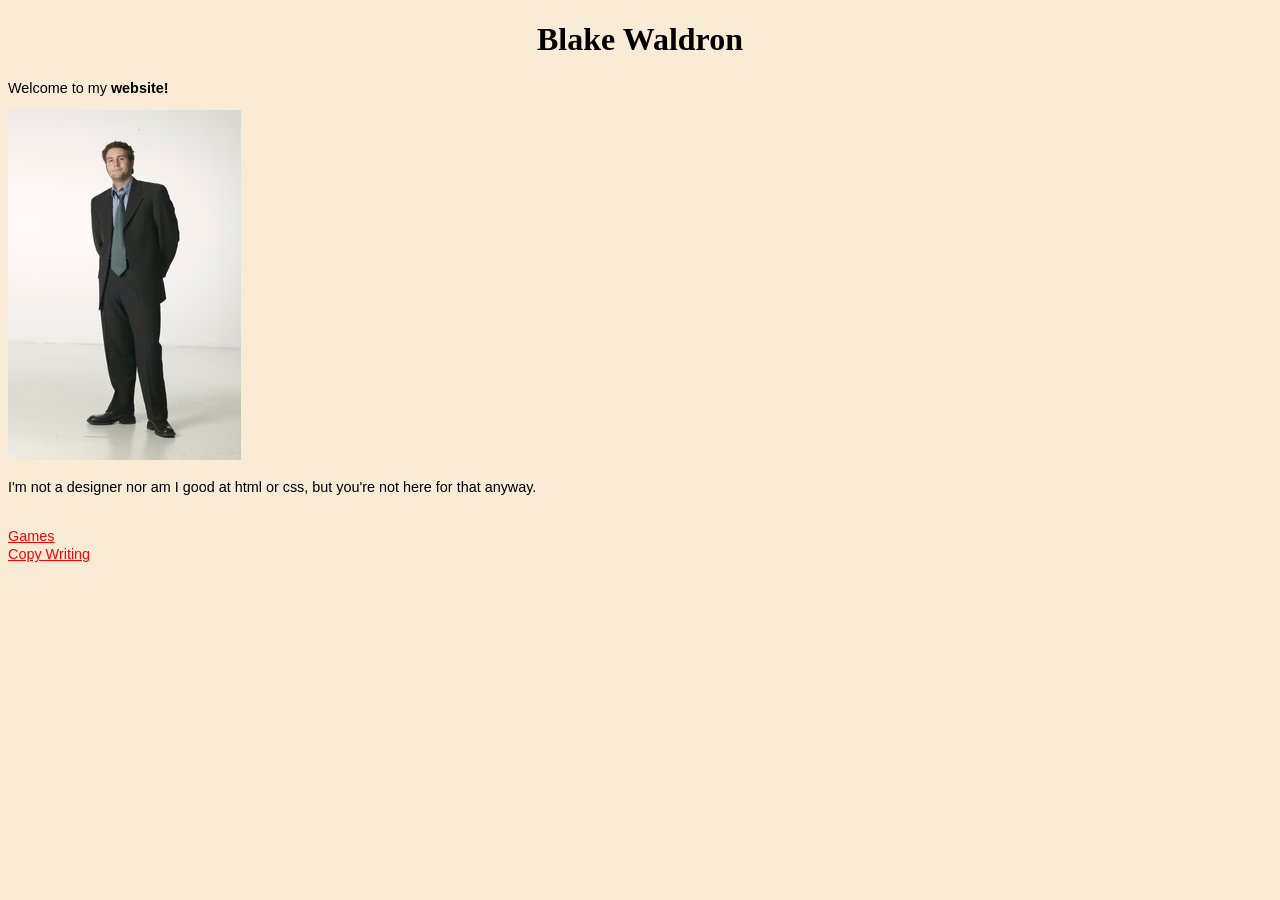
<file: index.html>
<!DOCTYPE html>
<html lang="en">
  <head>
    <meta charset="utf-8"/>
    <title>Blake Waldron</title>
    <meta name="viewport" content="width=device-width, initial-scale=1, user-scalable=1"/>
    <link rel="stylesheet" href="./styles/default.css"/>
    <link rel="icon" sizes="64x64" type="image/ico" href="./assets/surprise.ico"/>
  </head>
  <body>
    <h1>Blake Waldron</h1>
    <p>Welcome to my <emph>website!</emph></p>
    <img src="https://wldblake.github.io/assets/businessman.avif"/>
    <p>I'm not a designer nor am I good at html or css, but you're not here for that anyway.</p>
    <br/>
    <a href="games/list.html">Games</a>
    <br/>
    <a href="copywriting/portfolio.html">Copy Writing</a>
  </body>
</html>
</file>
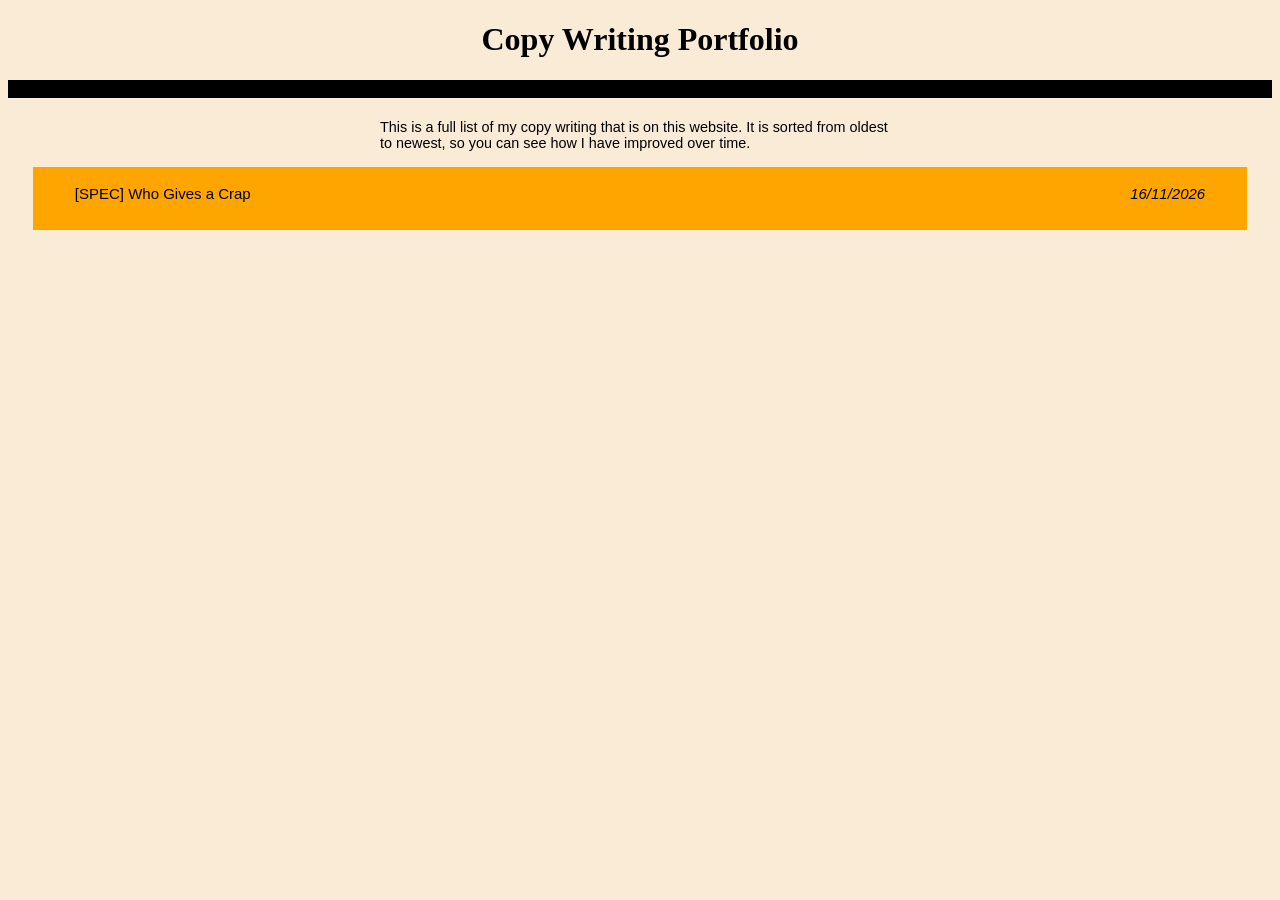
<file: copywriting/portfolio.html>
<!DOCTYPE html>
<html lang="en">
  <head>
    <meta charset="utf-8"/>
    <title>Copy Writing</title>
    <meta name="viewport" content="width=device-width, initial-scale=1, user-scalable=1"/>
    <link rel="stylesheet" href="./../styles/default.css"/>
    <link rel="icon" sizes="64x64" type="image/ico" href="./../assets/surprise.ico"/>
  </head>
  <body>
    <h1>Copy Writing Portfolio</h1>
    <div style="text-align:center; background-color: black;">
      <div style="width:200px; text-align:center; margin: 0 auto;"><h4><r>"From my brain to yours"</r></h4></div>
    </div>
    <div style="width:90%; max-width: 520px; margin: 0 auto;">
      <p>This is a full list of my copy writing that is on this website. It is sorted from oldest to newest, so you can see how I have improved over time.</p>
    </div>
      <ul>
      <!--List item template
      <li><button type="button" class="collapsible">
        <ul style="display:flex;">
          <li>name</li>
          <li style="text-align: end;"><em>date</em></li>
        </ul>
        </button>
        <div class="content">content</div>
      </li>-->

      <li><button type="button" class="collapsible">
        <ul style="display:flex;">
          <li>[SPEC] Who Gives a Crap</li>
          <li style="text-align: end;"><em>16/11/2026</em></li>
        </ul>
        </button>
        <div class="content">
          <p>Who Gives a Crap includes a fun little message on their toilet roll packaging. This is a speculative bit of copy written as if for one of their rolls.<br/><br/>
          <div class="landscape">
            <img src="../assets/portfolio/2026/1116-spec-wgac.webp"/>
          </div>
        </p>
        </div>
      </li>
    </ul>

    <script>
    var coll = document.getElementsByClassName("collapsible");
    var i;

    for (i = 0; i < coll.length; i++) {
      coll[i].addEventListener("click", function() {
        this.classList.toggle("active");
        var content = this.nextElementSibling;
        if (content.style.display === "block") {
          content.style.display = "none";
        } else {
          content.style.display = "block";
        }
      });
    }

    </script>

  </body>
</html>
</file>
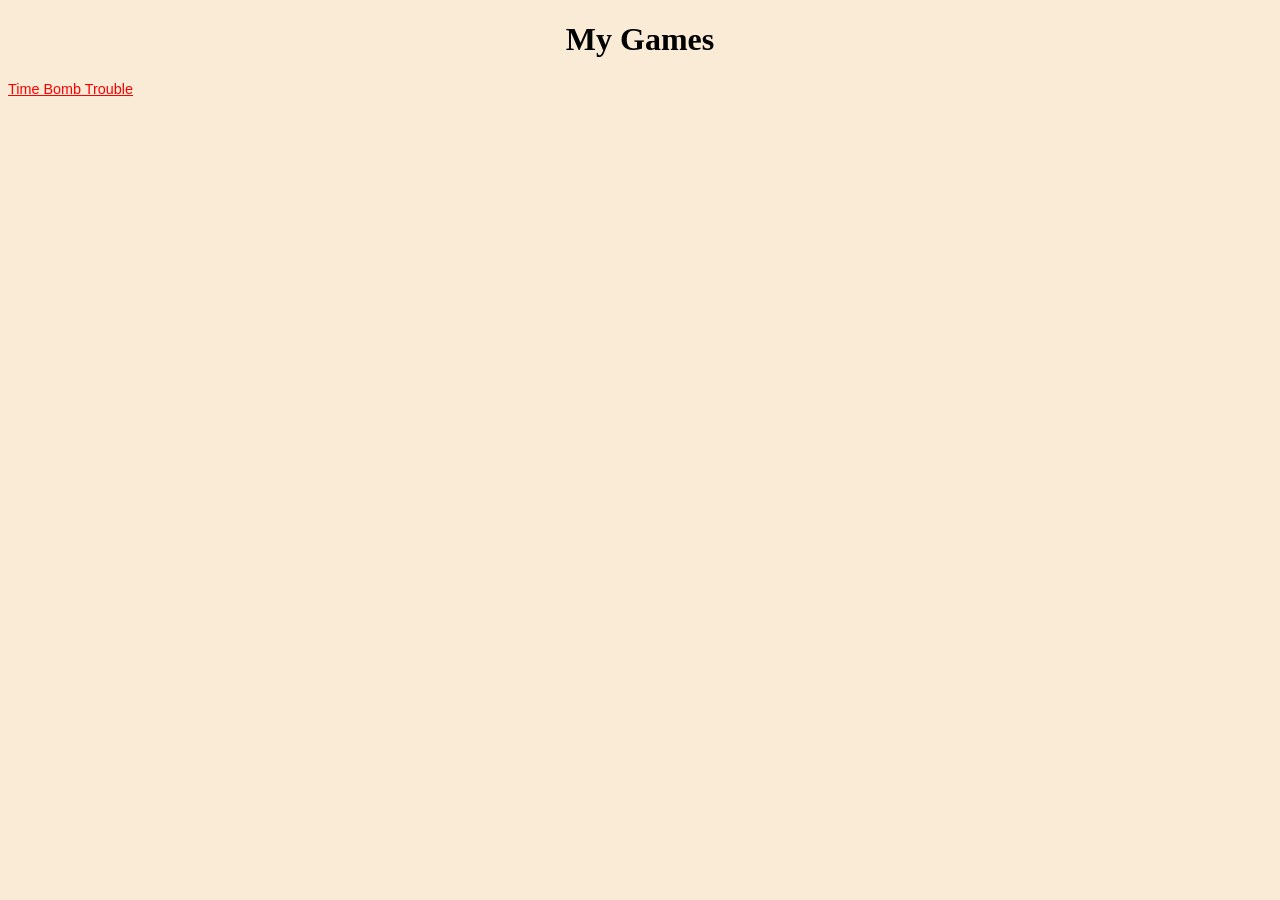
<file: games/list.html>
<!DOCTYPE html>
<html lang="en">
  <head>
    <meta charset="utf-8"/>
    <title>Blake's Games</title>
    <meta name="viewport" content="width=device-width, initial-scale=1, user-scalable=1"/>
    <link rel="stylesheet" href="./../styles/default.css"/>
    <link rel="icon" sizes="64x64" type="image/ico" href="./../assets/surprise.ico"/>
  </head>
  <body>
    <h1>My Games</h1>
    <a href="time-bomb-trouble.html">Time Bomb Trouble</a>
  </body>
</html>
</file>
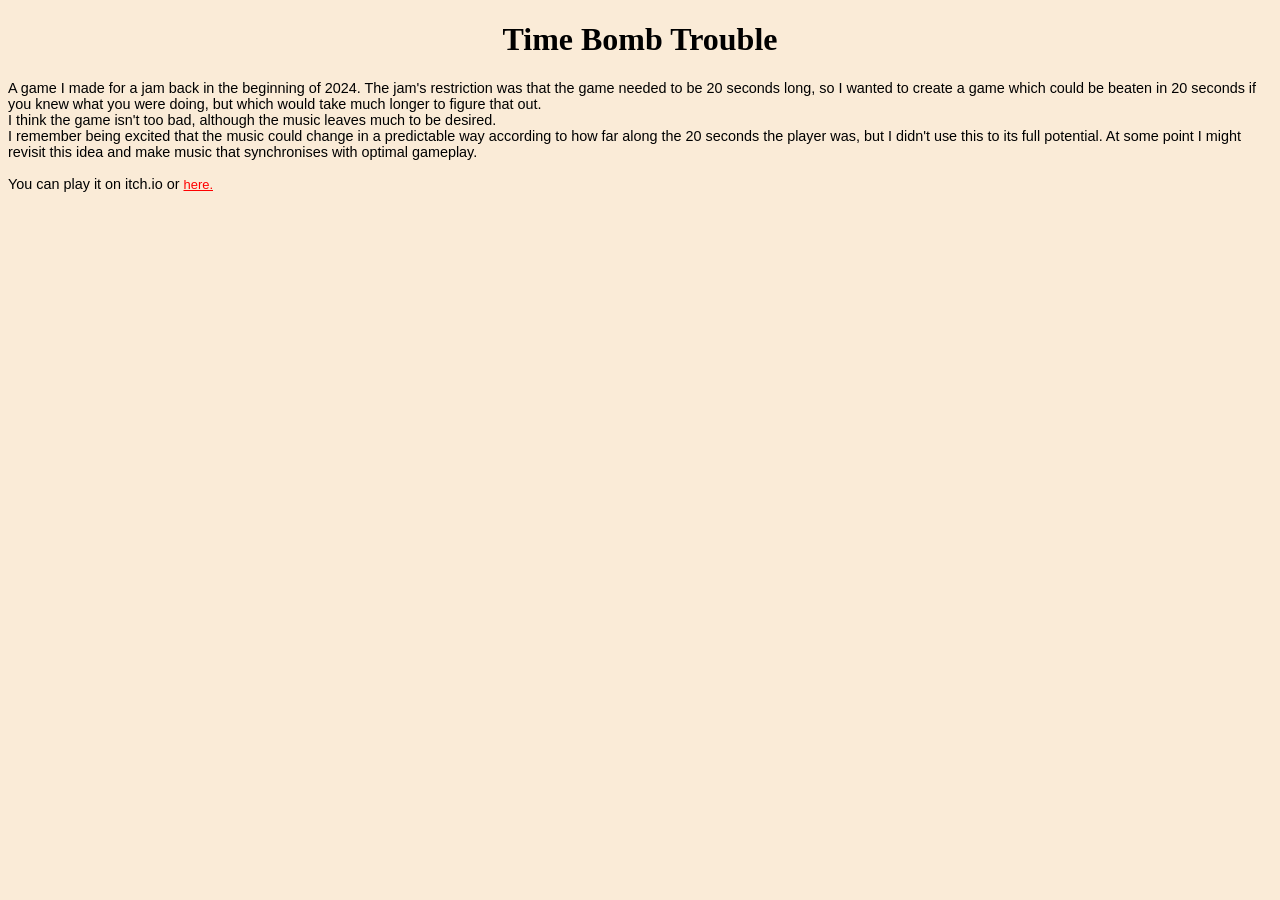
<file: games/time-bomb-trouble.html>
<!DOCTYPE html>
<html lang="en">
  <head>
    <meta charset="utf-8"/>
    <title>Time Bomb Trouble</title>
    <meta name="viewport" content="width=device-width, initial-scale=1, user-scalable=1"/>
    <link rel="stylesheet" href="./../styles/default.css"/>
    <link rel="icon" sizes="64x64" type="image/ico" href="./../assets/surprise.ico"/>
  </head>
  <body>
    <h1>Time Bomb Trouble</h1>
    <p>A game I made for a jam back in the beginning of 2024. The jam's restriction was that the game needed to be 20 seconds long, so I wanted to create a game which could be beaten in 20 seconds if you knew what you were doing, but which would take much longer to figure that out.<br/>I think the game isn't too bad, although the music leaves much to be desired.<br/>I remember being excited that the music could change in a predictable way according to how far along the 20 seconds the player was, but I didn't use this to its full potential. At some point I might revisit this idea and make music that synchronises with optimal gameplay.<br/><br/>You can play it on itch.io or <a href="timebomb-play.html">here.</a></p>
    <iframe frameborder="0" src="https://itch.io/embed/1803014" width="552" height="167"><a href="https://bl4wal.itch.io/timebomb">Time Bomb Trouble by bl4WAL</a></iframe>
  </body>
</html>
</file>
<file: styles/default.css>
/*links*/
a {
  color: red;
  text-decoration-line: underline;
  font-family: Verdana, Geneva, Tahoma, sans-serif;
  font-size: 90%;
}

/*text formatting*/
emph {
  color: black;
  font-weight: bold;
}

body {
  background-color: antiquewhite;
}

p {
  font-family: Verdana, Geneva, Tahoma, sans-serif;
  font-size: 90%;
}

h1 {
  text-align: center;
}

ul {
  list-style-type: none;
  padding-left: 2%;
  padding-right: 2%;
}

li {
  flex-grow: 1;
  padding-bottom: 10px;
}

div {
  background-color: transparent;
}

img {
  max-width: 100%;
  max-height: 100%;
}

.landscape {
  width: auto;
  height: auto;
  background-color: white;
}

.content {
  padding: 0 18px;
  padding-top: 5px;
  padding-bottom: 5px;
  display: none;
  overflow: hidden;
  background-color: white;
}

.collapsible {
  background-color: orange;
  color: black;
  cursor: pointer;
  padding: 18px;
  width: 100%;
  border: none;
  text-align: left;
  outline: none;
  font-size: 15px;
  font-family: Verdana, Geneva, Tahoma, sans-serif;
}

.active, .collapsible:hover {
  background-color: rgb(235, 125, 0);
}

@keyframes rainbow {
      0% {color: #ec8dab;}
      12.5% {color: #ee956d;}
      25% {color: #ccab4b;}
      37.5% {color: #8dc071;}
      50% {color: #3ec7b1;}
      62.5% {color: #46bee8;}
      75% {color: #91aafb;}
      87.5% {color: #cb97e3}
      100% {color: #ec8dab;}
}

r {
  animation-name: rainbow;
  animation-duration: 2s;
  animation-iteration-count: infinite;
}
</file>
